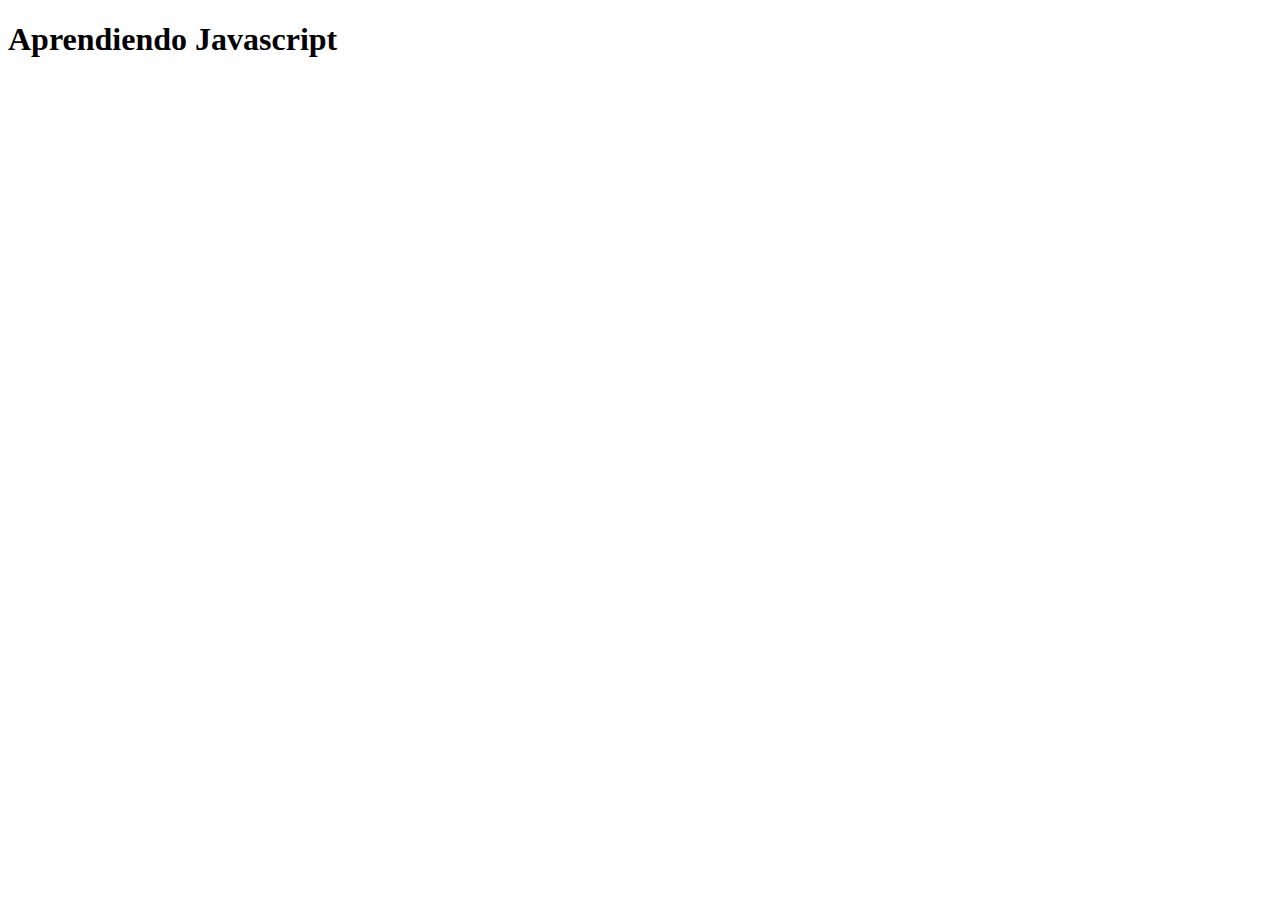
<file: 01 - Introduccion/index.html>
<!DOCTYPE html>
<html lang="en">
  <head>
    <meta charset="UTF-8" />
    <meta name="viewport" content="width=device-width, initial-scale=1.0" />
    <title>Document</title>
  </head>
  <body>
    <h1>Aprendiendo Javascript</h1>
    <script src="js/app.js"></script>
  </body>
</html>
</file>
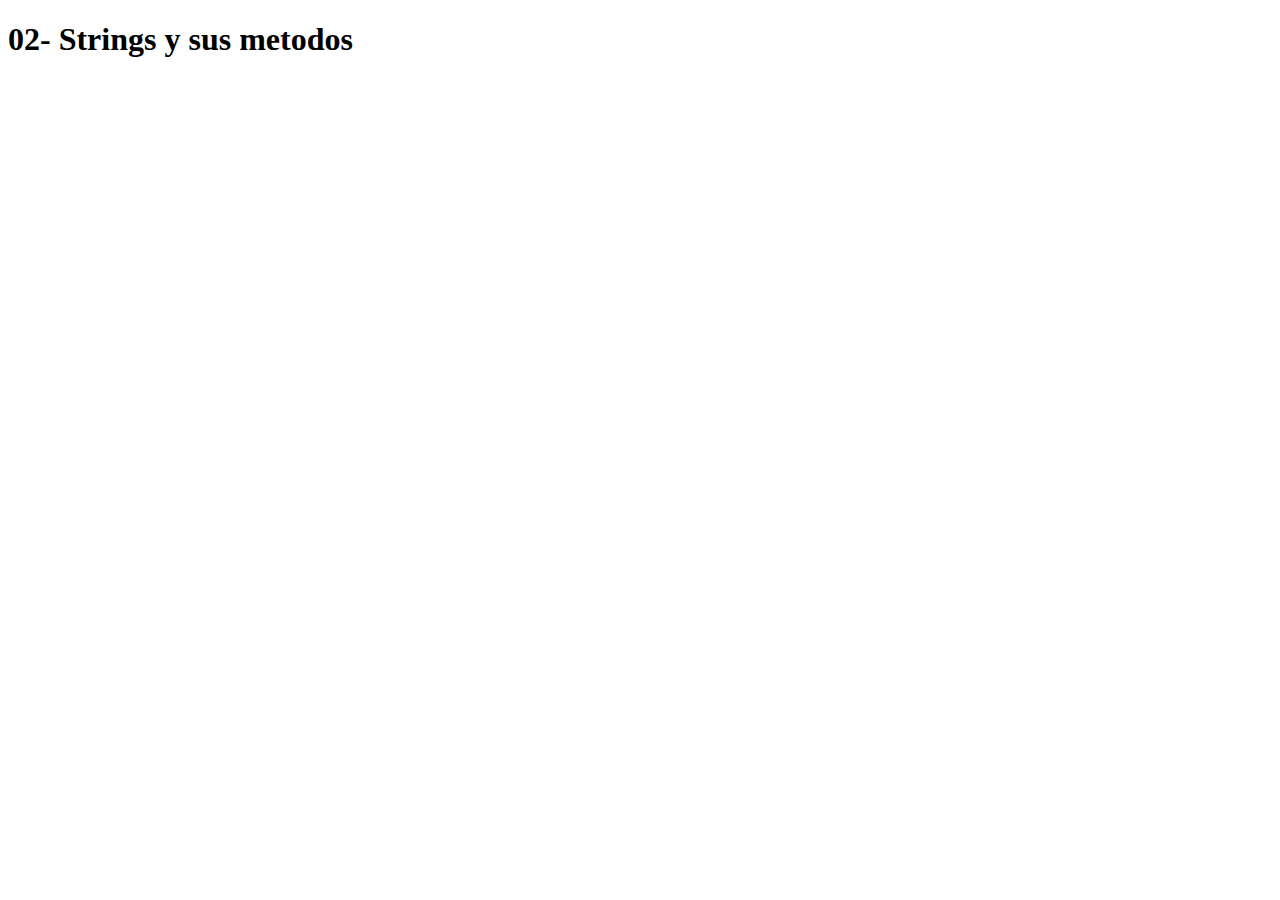
<file: 02 - Strings/index.html>
<!DOCTYPE html>
<html lang="en">
  <head>
    <meta charset="UTF-8" />
    <meta name="viewport" content="width=device-width, initial-scale=1.0" />
    <title>Document</title>
  </head>
  <body>
    <h1>02- Strings y sus metodos</h1>
    <script src="js/app.js"></script>
  </body>
</html>
</file>
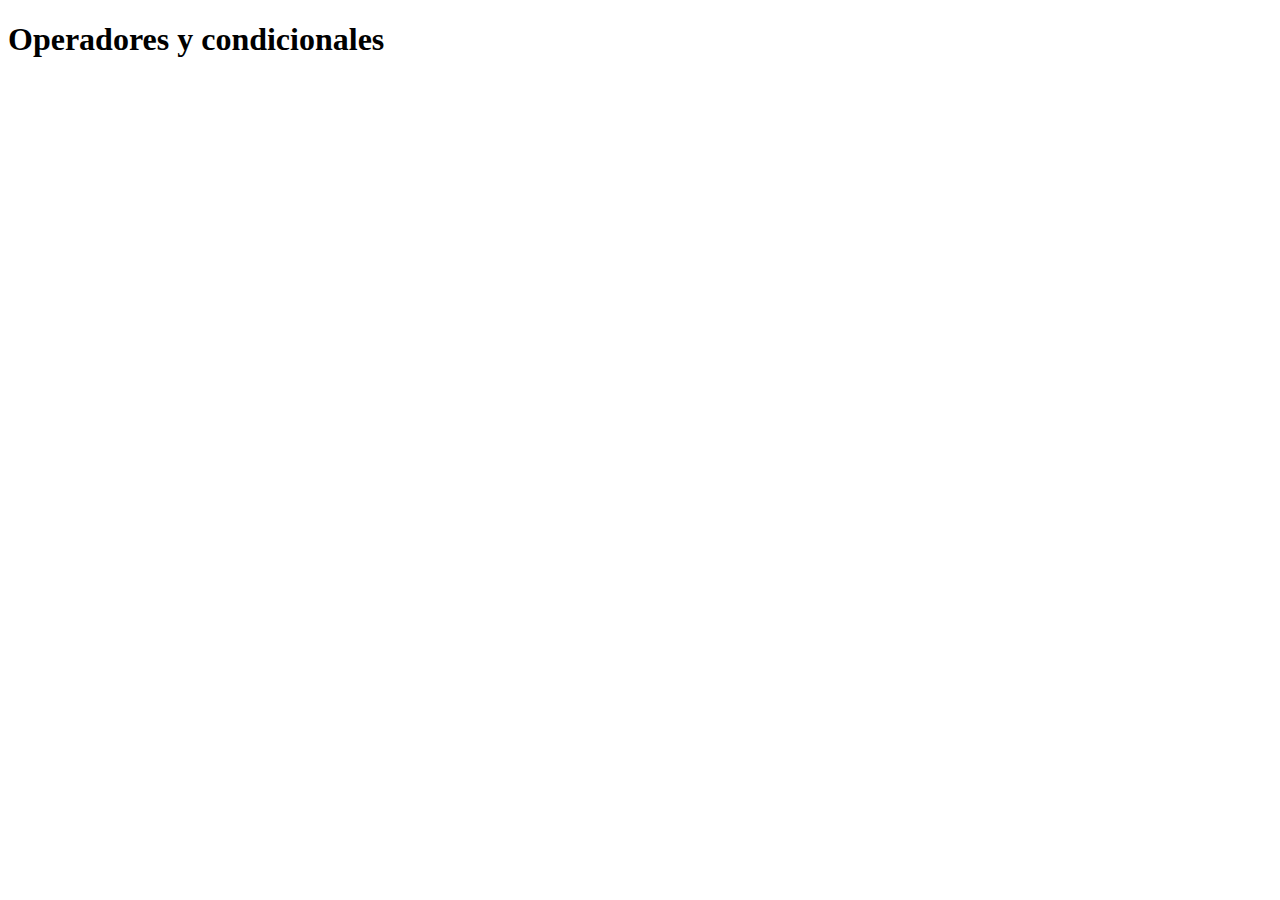
<file: 04 - Operadores y condicionales/index.html>
<!DOCTYPE html>
<html lang="en">
  <head>
    <meta charset="UTF-8" />
    <meta name="viewport" content="width=device-width, initial-scale=1.0" />
    <title>Document</title>
  </head>
  <body>
    <h1>Operadores y condicionales</h1>
    <script src="js/app.js"></script>
  </body>
</html>
</file>
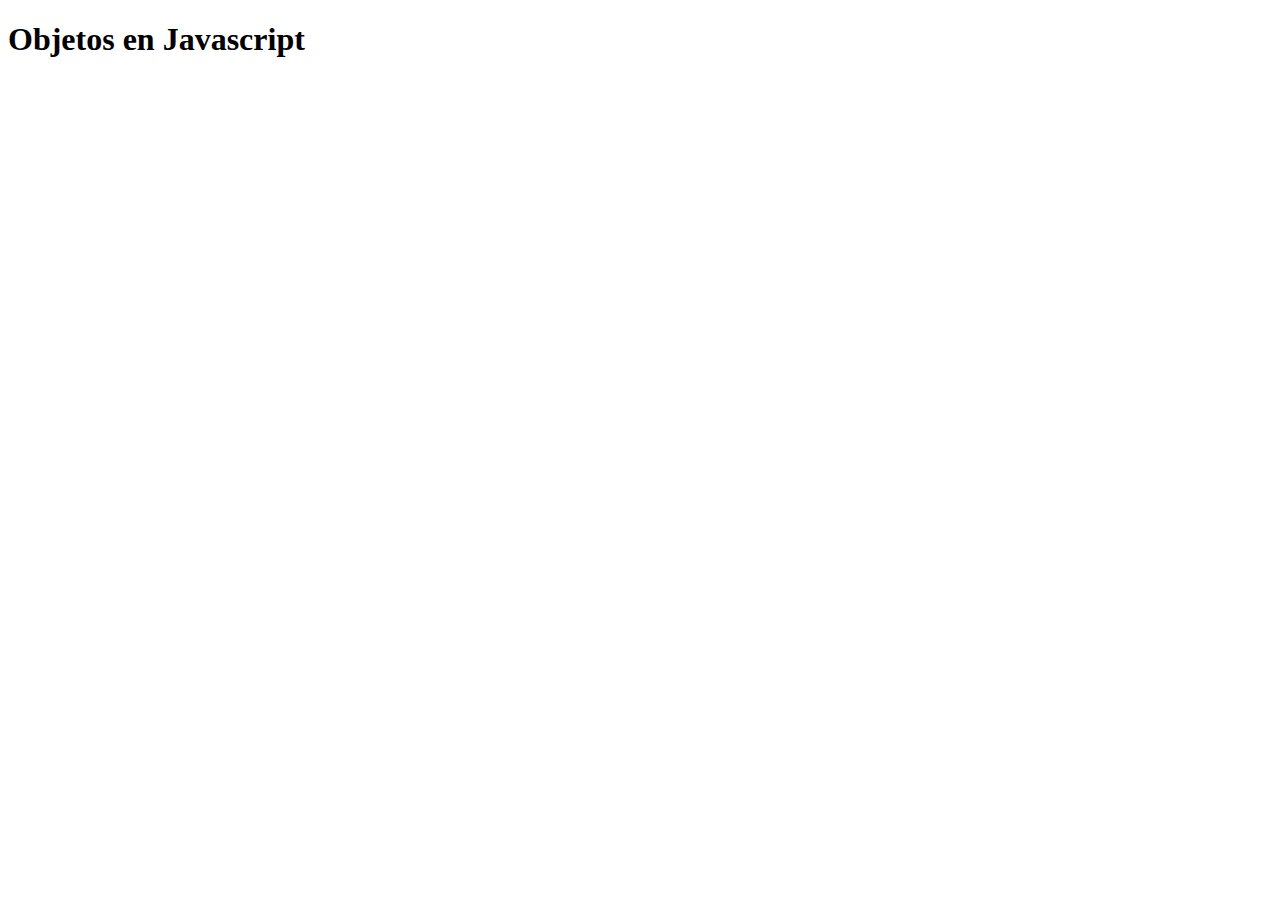
<file: 05 - Objetos/index.html>
<!DOCTYPE html>
<html lang="en">
  <head>
    <meta charset="UTF-8" />
    <meta name="viewport" content="width=device-width, initial-scale=1.0" />
    <title>Objetos</title>
  </head>
  <body>
    <h1>Objetos en Javascript</h1>

    <script src="js/app.js"></script>
  </body>
</html>
</file>
